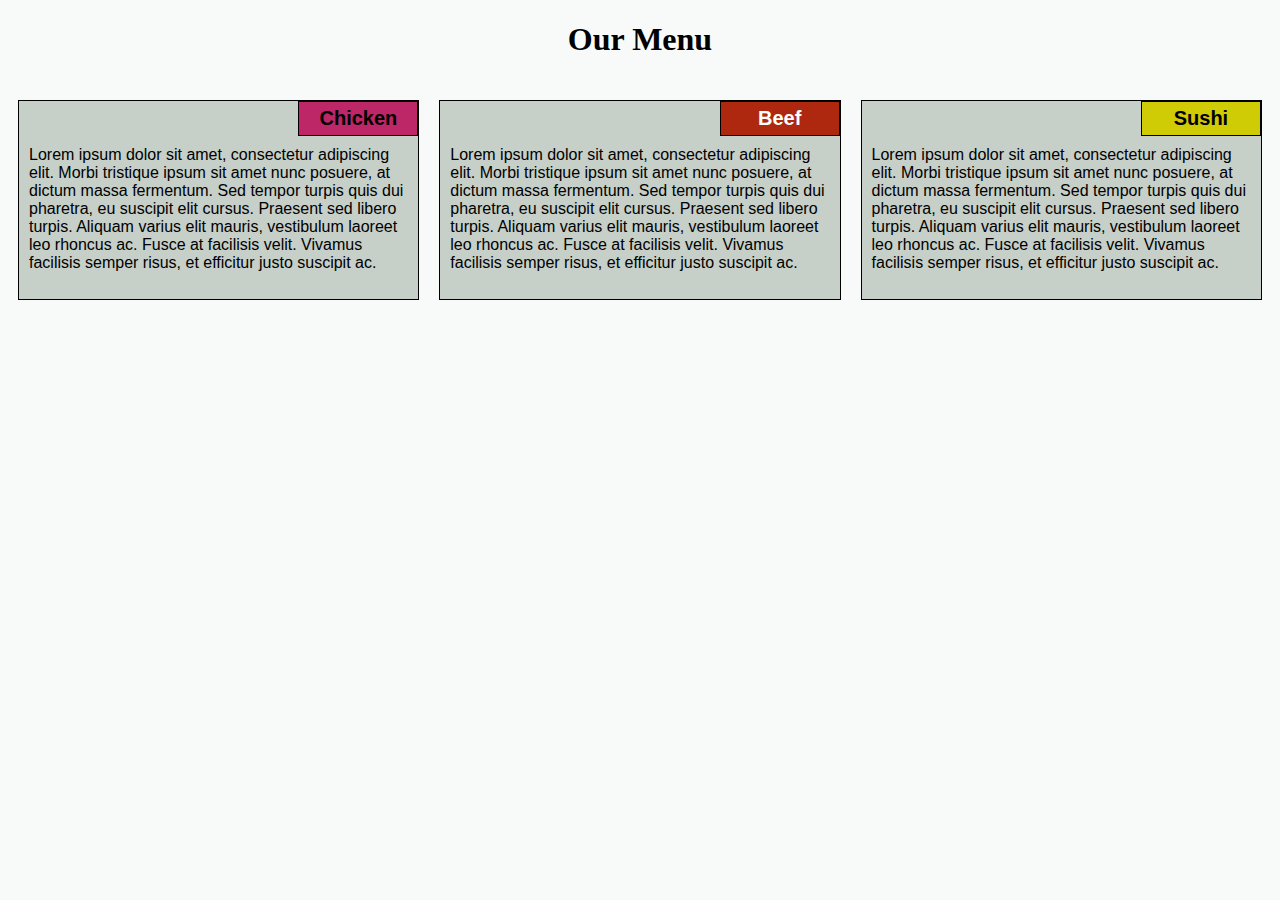
<file: module2-solution/index.html>
<!DOCTYPE html>
<html lang="en">
<head>
	<meta charset="UTF-8">
	<meta http-equiv="X-UA-Compatible" content="IE=edge">
	<meta name="viewport" content="width=device-width, initial-scale=1">
	<title>Module 2 - Solution</title>
	<link rel="stylesheet" href="css/styles.css">
</head>
<body>

<h1>Our Menu</h1>
	<div class="row">
	<div class="container col-lg-4 col-md-6 col-sm-12">
		<section>
		<div id="chicken">
			Chicken
		</div>
		<p>
			Lorem ipsum dolor sit amet, consectetur adipiscing elit. Morbi tristique ipsum sit amet nunc posuere, at dictum massa fermentum. Sed tempor turpis quis dui pharetra, eu suscipit elit cursus. Praesent sed libero turpis. Aliquam varius elit mauris, vestibulum laoreet leo rhoncus ac. Fusce at facilisis velit. Vivamus facilisis semper risus, et efficitur justo suscipit ac. 
		</p>
		</section>
	</div>
	<div class="container col-lg-4 col-md-6 col-sm-12">
		<section>
		<div id="beef">
			Beef
		</div>
		<p>
			Lorem ipsum dolor sit amet, consectetur adipiscing elit. Morbi tristique ipsum sit amet nunc posuere, at dictum massa fermentum. Sed tempor turpis quis dui pharetra, eu suscipit elit cursus. Praesent sed libero turpis. Aliquam varius elit mauris, vestibulum laoreet leo rhoncus ac. Fusce at facilisis velit. Vivamus facilisis semper risus, et efficitur justo suscipit ac. 
		</p>
		</section>
	</div>
	<div class="container col-lg-4 col-md-12 col-sm-12">
		<section>
		<div id="sushi">
			Sushi
		</div>
		<p>
			Lorem ipsum dolor sit amet, consectetur adipiscing elit. Morbi tristique ipsum sit amet nunc posuere, at dictum massa fermentum. Sed tempor turpis quis dui pharetra, eu suscipit elit cursus. Praesent sed libero turpis. Aliquam varius elit mauris, vestibulum laoreet leo rhoncus ac. Fusce at facilisis velit. Vivamus facilisis semper risus, et efficitur justo suscipit ac. 
		</p>
		</section>
	</div>
	</div>


</body>
</html>
</file>
<file: module2-solution/css/styles.css>
* {
	box-sizing: border-box;
}

h1 {
	font-family: Brushstroke, fantasy;
	color: #000000;
	text-align: center;
}

body {
	background-color: #f7faf8;

}

p {
	padding: 10px;
	margin: 0;
}

.container {
	border: none;
	margin-left: auto;
	margin-right: auto;
	margin-top: 10px;
	margin-bottom: 10px;
	padding: 10px;
}

section {
	border:	1px solid black;
	background-color: #c6cfc8;
	width: 100%;
	height: 200px;
	font-family: Helvetica;
	color: black;
	position: relative;
	overflow: auto;
}

#chicken {
	border: 1px solid black;
	text-align: center;
	width: 30%;
	margin-left: 70%;
	font-family: Georgia,sans-serif;
	font-weight: bold;
	font-size: 125%;
	margin-bottom: 0;
	margin-top: 0;
	padding: 5px;
	background-color: #bd2667;
}

#beef {
	border: 1px solid black;
	text-align: center;
	width: 30%;
	margin-left: 70%;
	font-family: Georgia,sans-serif;
	font-weight: bold;
	font-size: 125%;
	margin-bottom: 0;
	margin-top: 0;
	padding: 5px;
	background-color: #ad280e;
	color: #ffffff;
}

#sushi {
	border: 1px solid black;
	text-align: center;
	width: 30%;
	margin-left: 70%;
	font-family: Georgia,sans-serif;
	font-weight: bold;
	font-size: 125%;
	margin-bottom: 0;
	margin-top: 0;
	background-color: #cfcb04;
	color: #000000;
	padding: 5px;
}

.row {
	width: 100%;
}

/* Desktop view */

@media (min-width: 992px) {
  .col-lg-1, .col-lg-2, .col-lg-3, .col-lg-4, .col-lg-5, .col-lg-6, .col-lg-7, .col-lg-8, .col-lg-9, .col-lg-10, .col-lg-11, .col-lg-12 {
    float: left;
  }

  .col-lg-1 {
    width: 8.33%;
  }
  .col-lg-2 {
    width: 16.66%;
  }
  .col-lg-3 {
    width: 25%;
  }
  .col-lg-4 {
    width: 33.33%;
  }
  .col-lg-5 {
    width: 41.66%;
  }
  .col-lg-6 {
    width: 50%;
  }
  .col-lg-7 {
    width: 58.33%;
  }
  .col-lg-8 {
    width: 66.66%;
  }
  .col-lg-9 {
    width: 74.99%;
  }
  .col-lg-10 {
    width: 83.33%;
  }
  .col-lg-11 {
    width: 91.66%;
  }
  .col-lg-12 {
    width: 100%;
  }

}

/* Tablet view */

@media (min-width: 768px) and (max-width: 991px) {
  .col-md-1, .col-md-2, .col-md-3, .col-md-4, .col-md-5, .col-md-6, .col-md-7, .col-md-8, .col-md-9, .col-md-10, .col-md-11, .col-md-12 {
    float: left;
  }

  .col-md-1 {
    width: 8.33%;
  }
  .col-md-2 {
    width: 16.66%;
  }
  .col-md-3 {
    width: 25%;
  }
  .col-md-4 {
    width: 33.33%;
  }
  .col-md-5 {
    width: 41.66%;
  }
  .col-md-6 {
    width: 50%;
  }
  .col-md-7 {
    width: 58.33%;
  }
  .col-md-8 {
    width: 66.66%;
  }
  .col-md-9 {
    width: 74.99%;
  }
  .col-md-10 {
    width: 83.33%;
  }
  .col-md-11 {
    width: 91.66%;
  }
  .col-md-12 {
    width: 100%;
  }
}

/* Mobile view */

@media (max-width: 768px) {
  .col-sm-1, .col-sm-2, .col-sm-3, .col-sm-4, .col-sm-5, .col-sm-6, .col-sm-7, .col-sm-8, .col-sm-9, .col-sm-10, .col-sm-11, .col-sm-12 {
 	float: left;
  }

  .col-sm-1 {
    width: 8.33%;
  }
  .col-sm-2 {
    width: 16.66%;
  }
  .col-sm-3 {
    width: 25%;
  }
  .col-sm-4 {
    width: 33.33%;
  }
  .col-sm-5 {
    width: 41.66%;
  }
  .col-sm-6 {
    width: 50%;
  }
  .col-sm-7 {
    width: 58.33%;
  }
  .col-sm-8 {
    width: 66.66%;
  }
  .col-sm-9 {
    width: 74.99%;
  }
  .col-sm-10 {
    width: 83.33%;
  }
  .col-sm-11 {
    width: 91.66%;
  }
  .col-sm-12 {
    width: 100%;
  }
}
</file>
